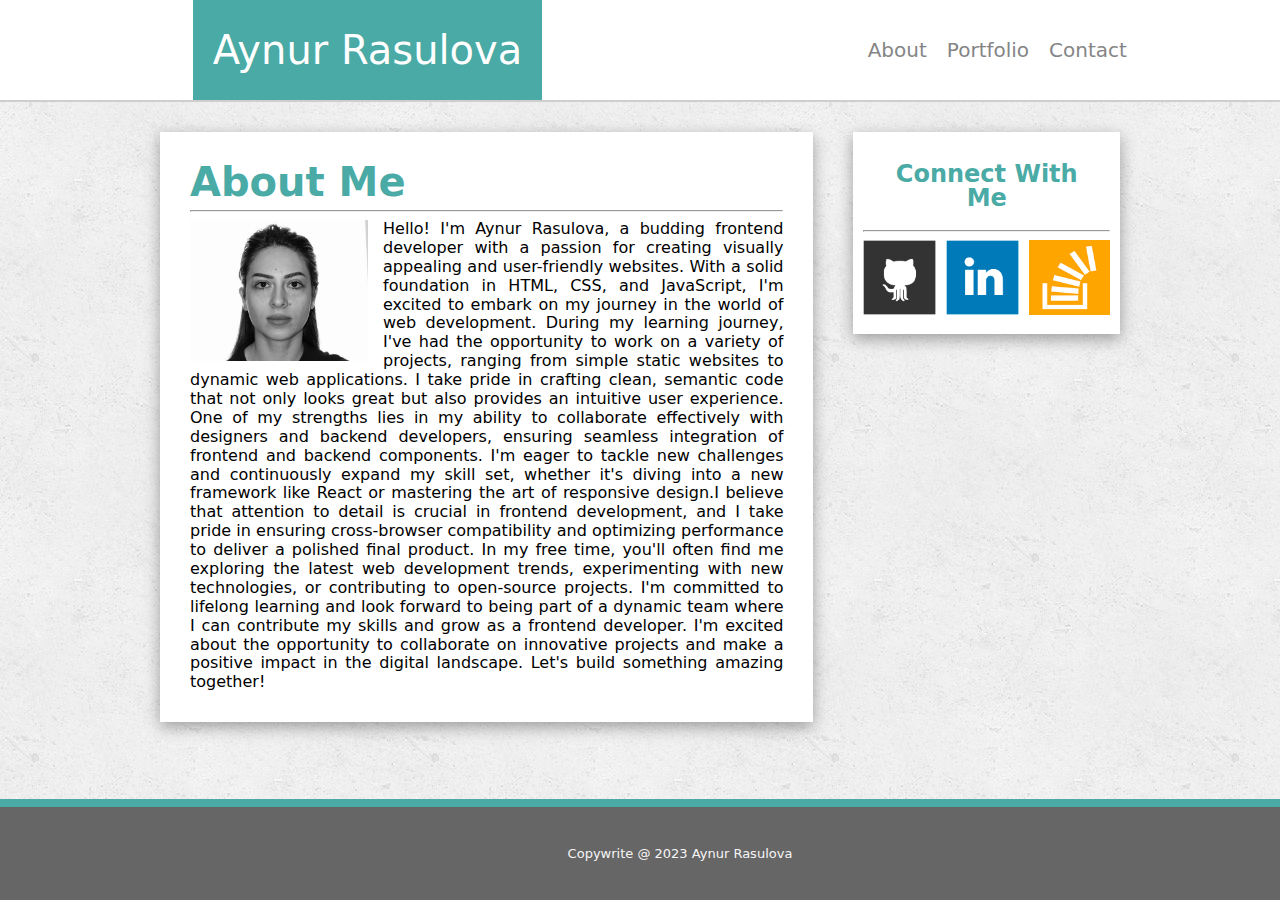
<file: index.html>
<!DOCTYPE html>
<html lang="en">
  <head>
    <meta charset="UTF-8" />
    <meta name="viewport" content="width=device-width, initial-scale=1.0" />
    <title>AboutMe</title>
    <link rel="stylesheet" href="reset.css" />
    <link rel="stylesheet" href="about.css" />
  </head>
  <body>
    <header class="header">
      <div class="leftside"><h1>Aynur Rasulova</h1></div>
      <div class="rightside">
        <ul class="list">
          <li><a href="index.html">About</a></li>
          <li><a href="portfolio.html">Portfolio</a></li>
          <li><a href="contact.html">Contact</a></li>
        </ul>
      </div>
    </header>
    <main>
      <section class="main_section">
        <div class="left_div">
          <h2>About Me</h2>
          <hr />
          <img src="./images/WhatsApp Image 2023-11-08 at 19.01.17.jpeg" alt="#" />
          <p>Hello! I'm Aynur Rasulova, a budding frontend developer with a passion for creating visually appealing and user-friendly websites. With a solid foundation in HTML, CSS, and JavaScript, I'm excited to embark on my journey in the world of web development.

            During my learning journey, I've had the opportunity to work on a variety of projects, ranging from simple static websites to dynamic web applications. I take pride in crafting clean, semantic code that not only looks great but also provides an intuitive user experience.
            
            One of my strengths lies in my ability to collaborate effectively with designers and backend developers, ensuring seamless integration of frontend and backend components. I'm eager to tackle new challenges and continuously expand my skill set, whether it's diving into a new framework like React or mastering the art of responsive design.I believe that attention to detail is crucial in frontend development, and I take pride in ensuring cross-browser compatibility and optimizing performance to deliver a polished final product.

            In my free time, you'll often find me exploring the latest web development trends, experimenting with new technologies, or contributing to open-source projects. I'm committed to lifelong learning and look forward to being part of a dynamic team where I can contribute my skills and grow as a frontend developer.
            
            I'm excited about the opportunity to collaborate on innovative projects and make a positive impact in the digital landscape. Let's build something amazing together!
          </p>
        </div>
        <div class="right_div">
          <h3>Connect With Me</h3>
          <hr />
          <div class="images_div">
            <a href="https://github.com/AynurRasulova"
              ><img src="./images/github-128.png" alt=""
            /></a>
            <a href="https://www.linkedin.com/in/aynur-rasulova/"
              ><img src="./images/linkedin-128.png" alt=""
            /></a>
            <a
              href="https://stackoverflow.com/questions/60774809/how-to-make-the-li-tag-next-to-each-other"
              ><img src="./images/stackoverflow-128.png" alt=""
            /></a>
          </div>
        </div>
      </section>
    </main>
    <footer>Copywrite @ 2023 Aynur Rasulova</footer>
  </body>
</html>
</file>
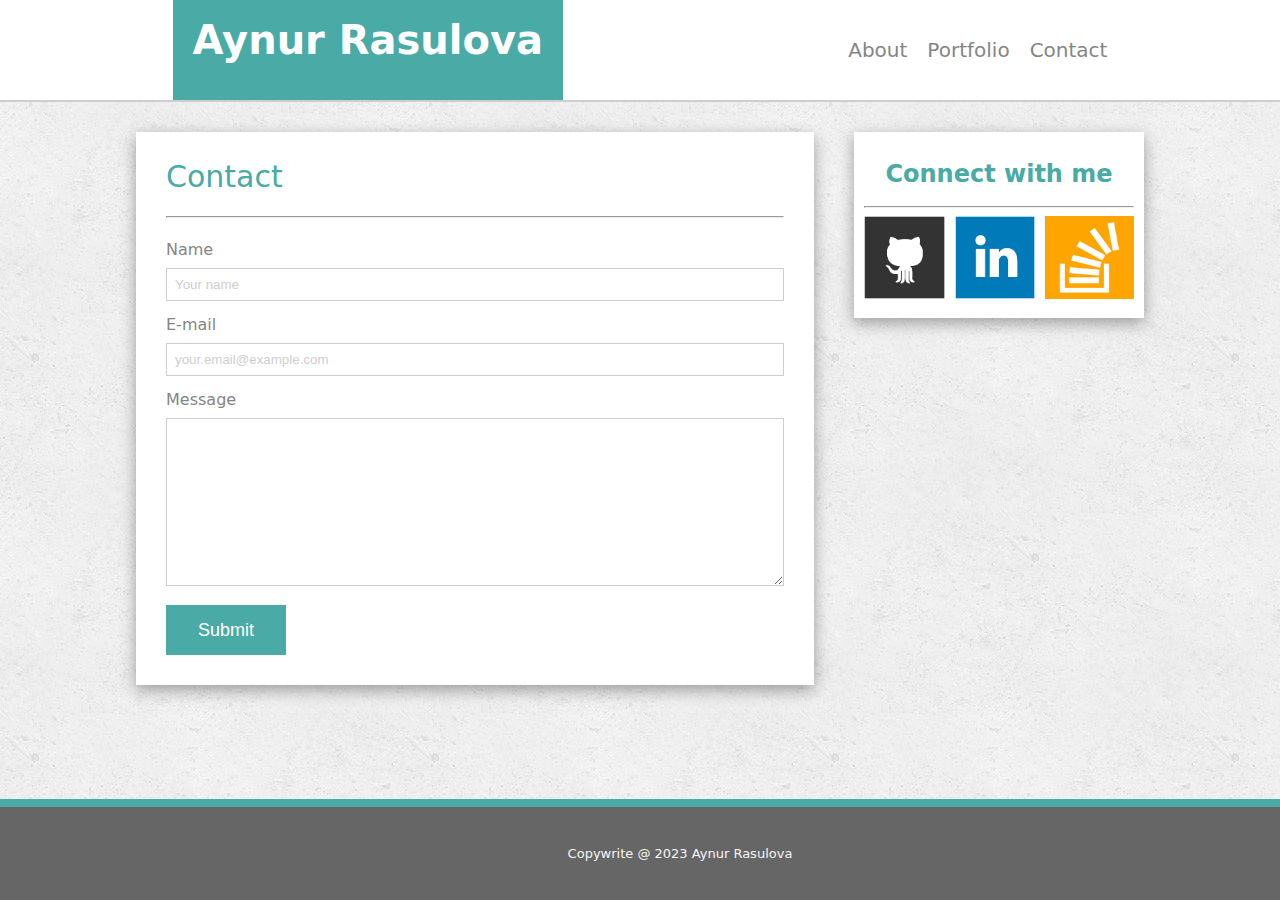
<file: contact.html>
<!DOCTYPE html>
<html lang="en">
<head>
    <meta charset="UTF-8">
    <meta name="viewport" content="width=device-width, initial-scale=1.0">
    <title>Contact</title>
    <link rel="stylesheet" href="reset.css">
    <link rel="stylesheet" href="contact.css">
</head>
<body>
    <header class="header_contact">
        <div class="left_side_header"><h1>Aynur Rasulova</h1></div>
        <div class="right_header">
            <ul class="list_contact">
                <li><a href="index.html">About</a></li>
                <li><a href="portfolio.html">Portfolio</a></li>
                <li><a href="contact.html">Contact</a></li>
            </ul>
        </div>
    </header>
    <main>
       <section class="main_section_contact">
        <div class="left_div_contact">
            <h2>Contact</h2><br>
            <hr><br>
            <div class="form_tag_div">
              <form action="">
              <div >
              <label for="name">Name</label><br></div>
               <div class="contact_xana_name" ><input required id="name" type="text"  placeholder="Your name" ><br><br></div> 
<div><label for="email">E-mail</label><br>
               <div class="contact_xana_email"><input required id="email"    type="email" placeholder="your.email@example.com"><br><br></div></div>
<div>
<label for="mesaj">Message</label><br>
<div class="contact_xana_message"><textarea name="" id="mesaj" cols="60" rows="10"></textarea><br><br></div>
</div>
<div>
    <label for="submittion"></label>
<input id="submittion" type="submit">

</div> 
              </form>
            </div>
        </div>
        <div class="right_div_contact">
            <h3>Connect with me</h3>
            <hr>
            <div class="images_contact"><a href="https://github.com/AynurRasulova"><img src="./images/github-128.png" alt=""></a>
            <a href="https://www.linkedin.com/in/aynur-rasulova/"><img src="./images/linkedin-128.png" alt=""></a>
            <a href="https://stackoverflow.com/questions/60774809/how-to-make-the-li-tag-next-to-each-other"><img src="./images/stackoverflow-128.png" alt=""></a></div>
        </div>
       </section>
    </main>
    <footer>Copywrite @ 2023 Aynur Rasulova</footer>
</body>
</html>
</file>
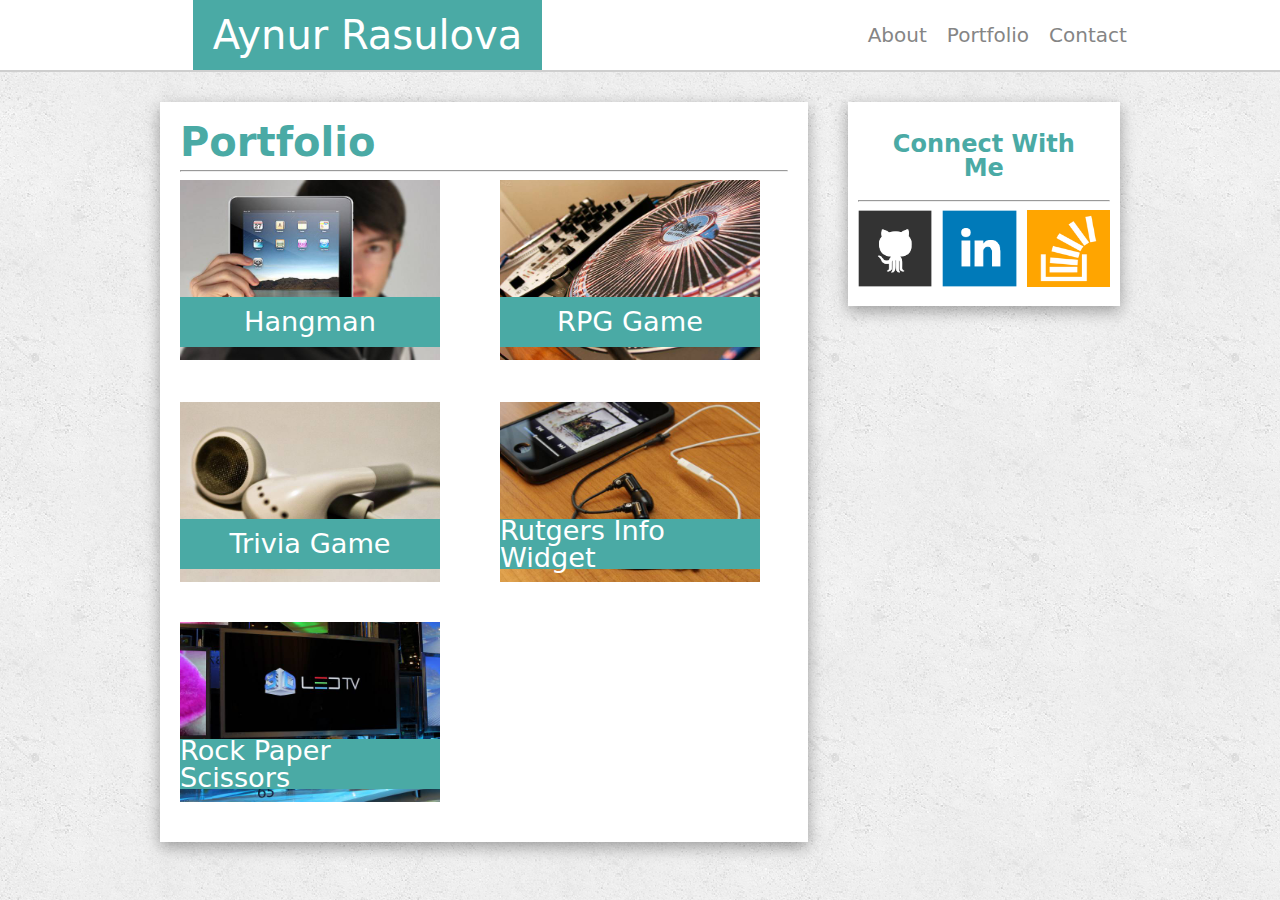
<file: portfolio.html>
<!DOCTYPE html>
<html lang="en">
  <head>
    <meta charset="UTF-8" />
    <meta name="viewport" content="width=device-width, initial-scale=1.0" />
    <title>Portfolio</title>
    <link rel="stylesheet" href="reset.css" />
    <link rel="stylesheet" href="./portfolio.css">
  </head>
  <body>
    <header class="header">
      <div class="leftside"><h1>Aynur Rasulova</h1></div>
      <div class="rightside">
        <ul class="list">
          <li><a href="index.html">About</a></li>
          <li><a href="portfolio.html">Portfolio</a></li>
          <li><a href="contact.html">Contact</a></li>
        </ul>
      </div>
    </header>
    <main>
      <section class="main_section">
        <div class="left_div">
          <h2>Portfolio</h2>
          <hr />
          <div class="photo1">
            <p>Hangman</p>
            <img src="./images/technics-q-c-640-480-1.jpg" alt="" />
          </div>
          <div class="photo2">
            <p>RPG Game</p>
            <img src="./images/technics-q-c-640-480-2.jpg" alt="" />
          </div>
          <div class="photo3">
            <p>Trivia Game</p>
            <img src="./images/technics-q-c-640-480-5.jpg" alt="" />
          </div>
          <div class="photo4">
            <p>Rutgers Info Widget</p>
            <img src="./images/technics-q-c-640-480-7.jpg" alt="" />
          </div>
          <div class="photo5">
            <p>Rock Paper Scissors</p>
            <img src="./images/technics-q-c-640-480-9.jpg" alt="" />
          </div>
        </div>
        <div class="right_div">
          <h3>Connect With Me</h3>
          <hr />
          <div class="images_div">
            <a href="https://github.com/AynurRasulova"
              ><img src="./images/github-128.png" alt=""
            /></a>
            <a href="https://www.linkedin.com/in/aynur-rasulova/"
              ><img src="./images/linkedin-128.png" alt=""
            /></a>
            <a
              href="https://stackoverflow.com/questions/60774809/how-to-make-the-li-tag-next-to-each-other"
              ><img src="./images/stackoverflow-128.png" alt=""
            /></a>
          </div>
        </div>
      </section>
    </main>
  </body>
</html>
</file>
<file: about.css>
body {
  background-image: url(./images/concrete_seamless.png);
  font-family: system-ui, -apple-system, BlinkMacSystemFont, "Segoe UI", Roboto,
    Oxygen, Ubuntu, Cantarell, "Open Sans", "Helvetica Neue", sans-serif;
}
.header {
  display: flex;
  justify-content: space-around;
  height: 100px;
  border-bottom: 2px solid #cecece;
  background-color: #fff;
  padding: 0px 30px;
}
.list {
  display: flex;
  justify-content: space-around;
  align-items: center;
  height: 100%;
  color: #858585;
  gap: 20px;
}
.list li {
  font-size: 20px;
}
.leftside {
  background-color: #4aaaa5;
  color: white;
  text-align: center;
  display: flex;
  justify-content: center;
  align-items: center;
  padding: 20px;

}
.rightside {
  width: 18%;
}
.leftside h1 {
  font-size: 40px;
}
.list a {
  text-decoration: none;
  color: #858585;
}
.main_section {
  display: flex;
  justify-content: center;
  gap: 40px;
  width: 960px;
  margin: 30px auto;
}

.left_div {
  background: #fff;
  width: 650px;
  padding: 30px;
  box-shadow: 0px 5px 15px rgba(0, 0, 0, 0.35);
}

.left_div h2 {
  font-size: 32px;
  color: #4aaaa5;
  font-size: 40px;
  font-weight: 700;
}

.left_div img {
  width: 30%;
  float: left;
  margin: 0px 15px 1px 0px;
}

.left_div p {
  text-align: justify;
  line-height: 0.5cm;
}

.right_div {
  background: #fff;
  box-shadow: 0px 5px 15px rgba(0, 0, 0, 0.35);
  width: 270px;
  height: max-content;
  padding: 10px;
}
.right_div h3 {
  color: #4aaaa5;
  font-size: 24px;
  font-weight: 700;
  text-align: center;
  margin: 20px;
}
.images_div {
  display: flex;
  justify-content: center;
  gap: 10px;
}

.images_div img {
  width: 100%;
  height: 90%;
}
footer {
  display: flex;
  justify-content: space-around;
  border-top: 8px solid #4aaaa5;
  background-color: #666666;
  color: whitesmoke;
  font-size: small;
  padding: 40px;
  position: absolute;
  width: 100%;
  bottom: 0;
  

}
</file>
<file: contact.css>
body {
    background-image: url(./images/concrete_seamless.png);
    font-family: system-ui, -apple-system, BlinkMacSystemFont, "Segoe UI", Roboto,
      Oxygen, Ubuntu, Cantarell, "Open Sans", "Helvetica Neue", sans-serif;
    
}

.header_contact{
    display: flex;
    justify-content: space-around;
    height: 100px;
    border-bottom: 2px solid #cecece;
    background-color: #fff;
    padding: 0 30px;
}
.header_contact h1 {
    font-size: 40px;
}
.left_side_header {
    background-color: #4aaaa5;;
    display: flex;
    justify-content: space-around;
    text-align: center;
    padding: 20px;
    font-weight: 600;
    color: #fff;
}

.list_contact{
    display: flex;
    justify-content: space-around;
    align-items: center;
    height: 100%;
    gap: 20px;
    color: #858585;
}
.list_contact li{
    font-size: 20px;
}
.list_contact a{
    text-decoration: none;
    color: #858585;
}
.main_section_contact {
  display: flex;
  justify-content: center;
  gap: 40px;
  margin: 30px auto;
    
}
.left_div_contact{
    background: #fff;
  padding: 30px;
  box-shadow: 0px 5px 15px rgba(0, 0, 0, 0.35);
  color: #858585;
}

.left_div_contact h2{
    color: #4aaaa5;
    font-size: 30px;
    font-weight: 500;
    ;
}
.images_contact {
    display: flex;
    justify-content: center;
    gap: 10px;}
    .images_contact img {
        width: 100%;
        height: 90%;}
    .right_div_contact {
        background: #fff;
        box-shadow: 0px 5px 15px rgba(0, 0, 0, 0.35);
        width: 270px;
        height: max-content;
        padding: 10px;}
        .right_div_contact h3 {
            color: #4aaaa5;
            font-size: 24px;
            font-weight: 700;
            text-align: center;
            margin: 20px;
          }
          footer {
            border-top: 8px solid #4aaaa5;
            background-color: #666666;
            color: whitesmoke;
            font-size: small;
            padding: 40px;
            position: absolute;
            width: 100%;
            bottom: 0;
            text-align: center;
        }
            
            .contact_xana_name input,.contact_xana_email input, .contact_xana_message textarea{
                margin-top: 10px;
                width: 600px;
                padding: 8px;
            }
            ::placeholder{
                color: #cecece;
            }
            #name , #email , #mesaj{
               border: 1px solid #cecece;
            }
            #submittion{
                background-color: #4aaaa5;
            color: #fff;
            border:1px solid #4aaaa5;
            width: 120px;
            height: 50px;
            text-align: center;
        font-size: large;
        font-weight: 500;
            }
</file>
<file: portfolio.css>
body {
  background-image: url(./images/concrete_seamless.png);
  font-family: system-ui, -apple-system, BlinkMacSystemFont, "Segoe UI", Roboto,
    Oxygen, Ubuntu, Cantarell, "Open Sans", "Helvetica Neue", sans-serif;
}
.header {
  display: flex;
  justify-content: space-around;
  height: 70px;
  border-bottom: 2px solid #cecece;
  background-color: #fff;
  padding: 0px 30px;
}
.list {
  display: flex;
  justify-content: space-around;
  align-items: center;
  height: 100%;
  color: #858585;
  gap: 20px;
}
.list li {
  font-size: 20px;
}
.leftside {
  background-color: #4aaaa5;
  color: white;
  text-align: center;
  display: flex;
  justify-content: center;
  align-items: center;
  padding: 20px;
}
.rightside {
  width: 18%;
}
.leftside h1 {
  font-size: 40px;
}
.list a {
  text-decoration: none;
  color: #858585;
}
.main_section {
  display: flex;
  justify-content: center;
  gap: 40px;
  width: 960px;
  margin: 30px auto;
}
.left_div {
  background: #fff;
  width: 650px;
  height: 700px;
  padding: 20px;
  box-shadow: 0px 5px 15px rgba(0, 0, 0, 0.35);
  position: relative;
}
.photo1 {
  width: 260px;
  height: 180px;
  position: absolute;
}
.photo1 img {
  width: 260px;
  height: 180px;
  position: absolute;
}
.photo1 p {
  background: #4aaaa5;
  display: flex;
  justify-content: space-around;
  position: absolute;
  color: #fff;
  width: 260px;
  height: 50px;
  top: 65%;
  font-size: 170%;
  z-index: 40;
  align-items: center;
}
.photo2 {
  left: 340px;
  width: 260px;
  height: 180px;
  position: absolute;
}
.photo2 img {
  width: 260px;
  height: 180px;
  position: absolute;
}
.photo2 p {
  background: #4aaaa5;
  display: flex;
  justify-content: space-around;
  position: absolute;
  color: #fff;
  width: 260px;
  height: 50px;
  top: 65%;
  font-size: 170%;
  z-index: 40;
  align-items: center;
}
.photo3 {
  top: 300px;
  width: 260px;
  height: 180px;
  position: absolute;
}
.photo3 img {
  width: 260px;
  height: 180px;
  position: absolute;
}
.photo3 p {
  background: #4aaaa5;
  display: flex;
  justify-content: space-around;
  position: absolute;
  color: #fff;
  width: 260px;
  height: 50px;
  top: 65%;
  font-size: 170%;
  z-index: 40;
  align-items: center;
}
.photo4 {
  top: 300px;
  left: 340px;
  width: 260px;
  height: 180px;
  position: absolute;
}
.photo4 img {
  width: 260px;
  height: 180px;
  position: absolute;
}

.photo4 p {
  background: #4aaaa5;
  display: flex;
  justify-content: space-around;
  position: absolute;
  color: #fff;
  width: 260px;
  height: 50px;
  top: 65%;
  font-size: 170%;
  z-index: 40;
  align-items: center;
}
.photo5 {
  top: 520px;
  width: 260px;
  height: 180px;
  position: absolute;
  border: pink;
}
.photo5 img {
  width: 260px;
  height: 180px;
  position: absolute;
}
.photo5 p {
  background: #4aaaa5;
  display: flex;
  justify-content: space-around;
  position: absolute;
  color: #fff;
  width: 260px;
  height: 50px;
  top: 65%;
  font-size: 170%;
  z-index: 40;
  align-items: center;
}
.left_div h2 {
  font-size: 32px;
  color: #4aaaa5;
  font-size: 40px;
  font-weight: 700;
}
.right_div {
  background: #fff;
  box-shadow: 0px 5px 15px rgba(0, 0, 0, 0.35);
  width: 270px;
  height: max-content;
  padding: 10px;
}
.right_div h3 {
  color: #4aaaa5;
  font-size: 24px;
  font-weight: 700;
  text-align: center;
  margin: 20px;
}
.images_div {
  display: flex;
  justify-content: center;
  gap: 10px;
}
.images_div img {
  width: 100%;
  height: 90%;
}
</file>
